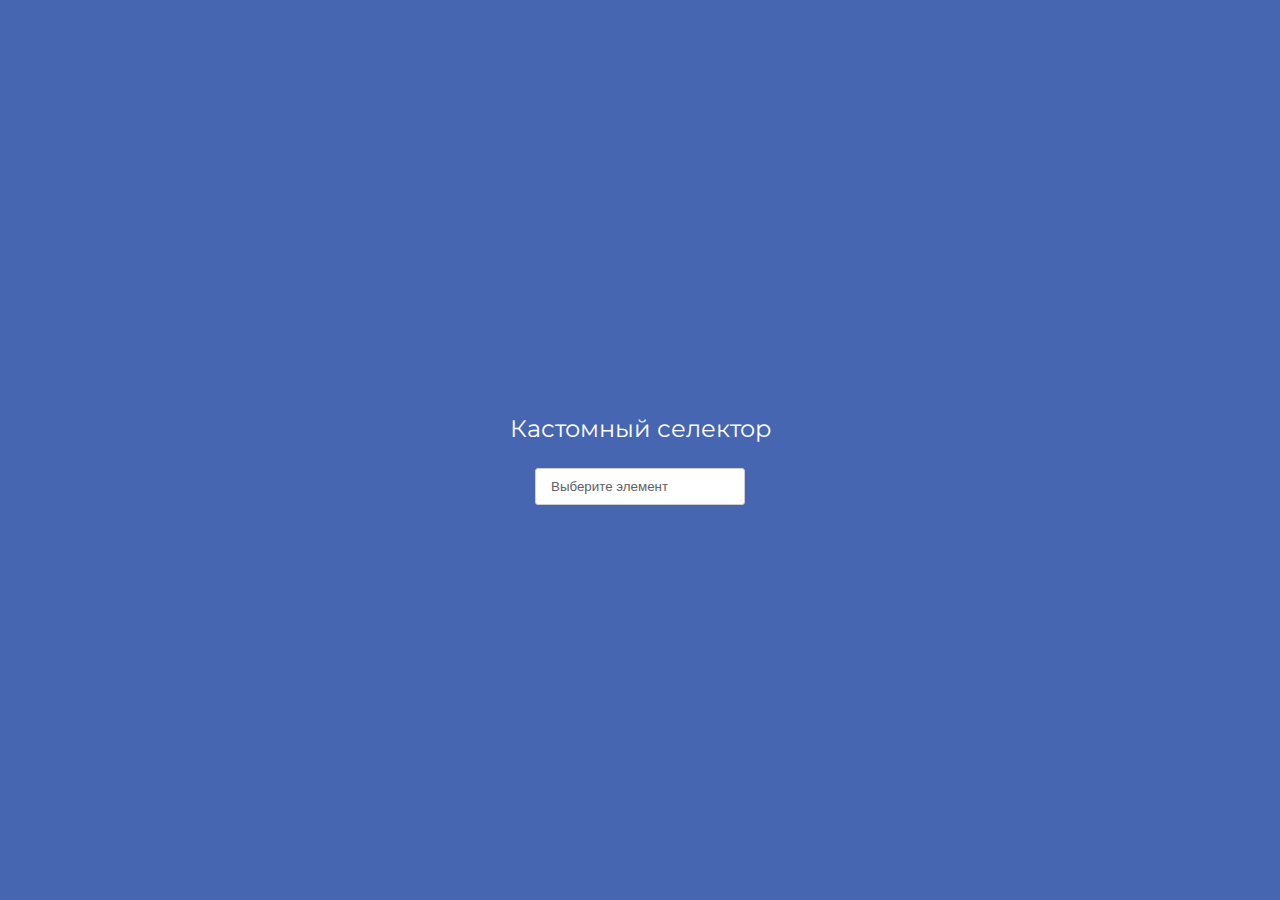
<file: DOM/dop_task_number_1/index.html>
<!DOCTYPE html>
<html lang="en">
<head>
  <meta charset="UTF-8">
  <meta http-equiv="X-UA-Compatible" content="IE=edge">
  <meta name="viewport" content="width=device-width, initial-scale=1.0">
  <link rel="stylesheet" href="index.css"></link>
  <title>Document</title>
</head>
<body>
<h2 class="container__title">Кастомный селектор</h2>
<div id="container" class="container"></div>
<script src="index.js"></script>
</body>
</html>
</file>
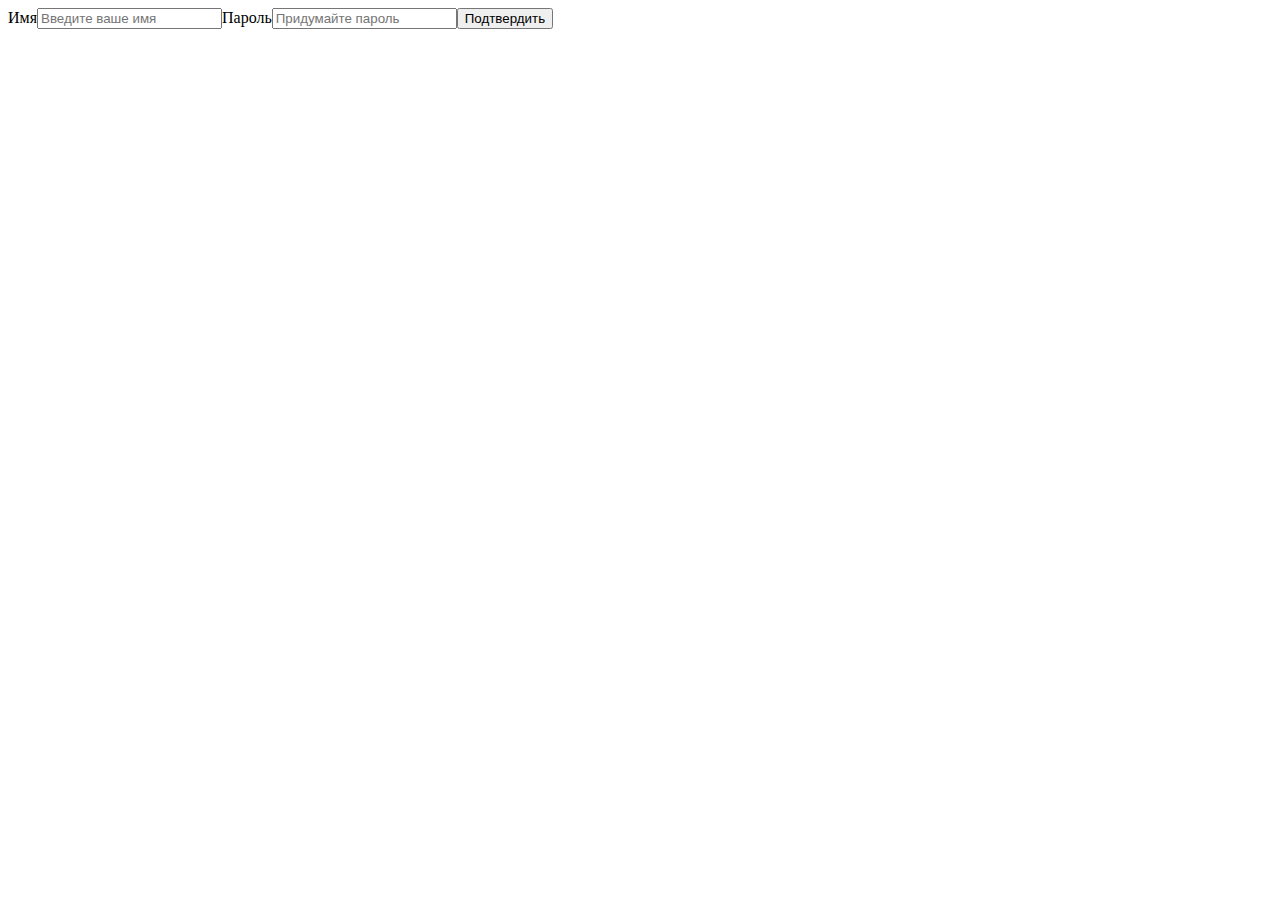
<file: DOM/task_number_1/index.html>
<!doctype html>
<html lang="en">
<head>
    <meta charset="UTF-8">
    <meta name="viewport"
          content="width=device-width, user-scalable=no, initial-scale=1.0, maximum-scale=1.0, minimum-scale=1.0">
    <meta http-equiv="X-UA-Compatible" content="ie=edge">
    <title>Document</title>
</head>
<body>
</body>
<script src="addHTML.js"></script>
</html>
</file>
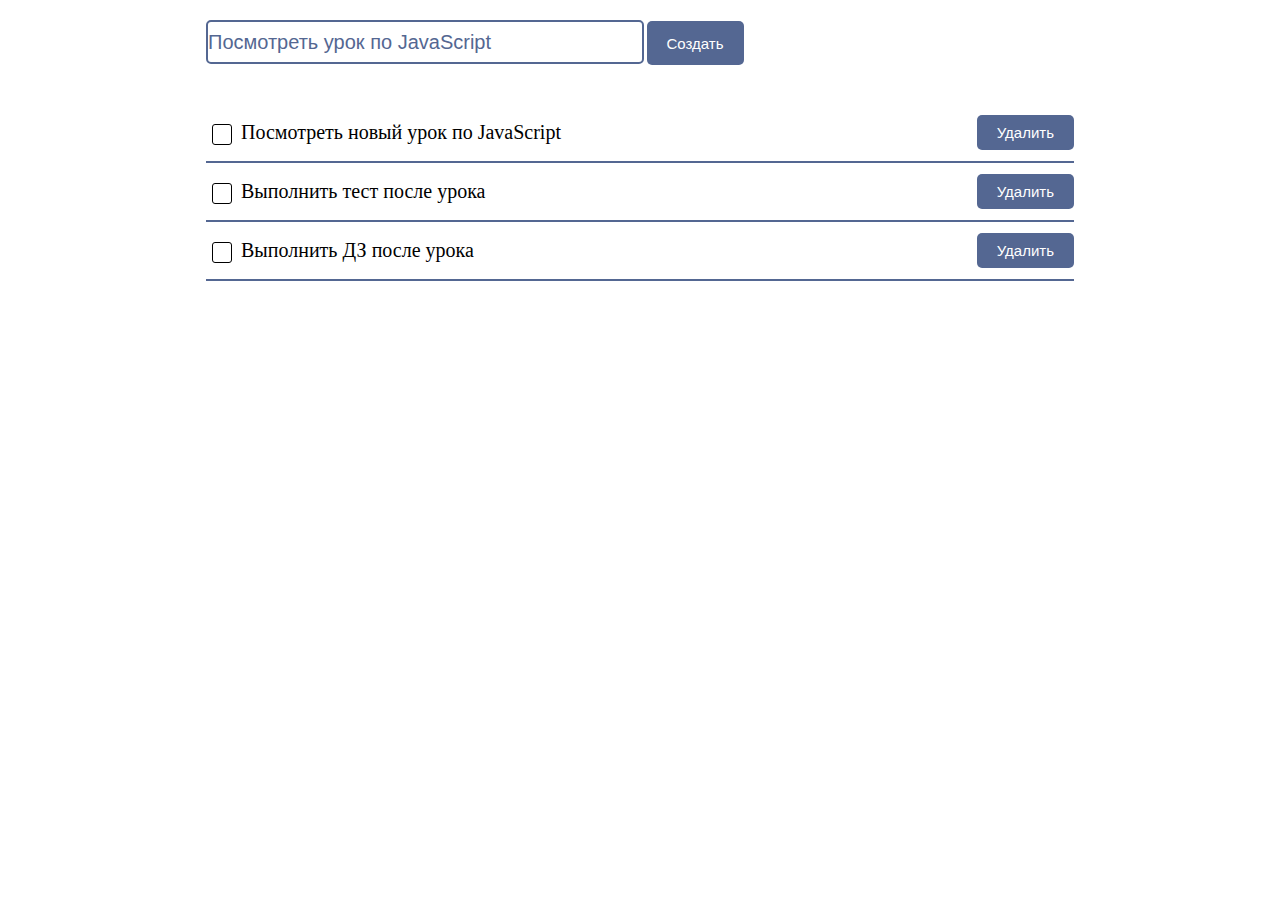
<file: DOM/task_number_2/index.html>
<!DOCTYPE html>
<html lang="en">
<head>
    <meta charset="UTF-8">
    <meta http-equiv="X-UA-Compatible" content="IE=edge">
    <meta name="viewport" content="width=device-width, initial-scale=1.0">
    <link rel="stylesheet" href="index.css" />
    <title>Работа с DOM</title>
</head>
<body>
<div id="tasks">
    <div class="tasks__wrapper">
        <form class="create-task-block">
            <label>
                <input
                        name="taskName"
                        class="create-task-block__input default-text-input"
                        type="text"
                        placeholder="Создайте новую задачу"
                        value="Посмотреть урок по JavaScript"
                >
            </label>
            <button
                    type="submit"
                    class="create-task-block__button default-button"
            >
                Создать
            </button>
        </form>
        <div class="tasks-list"></div>
    </div>
</div>

<script src="index_refactor.js"></script>

</body>
</html>
</file>
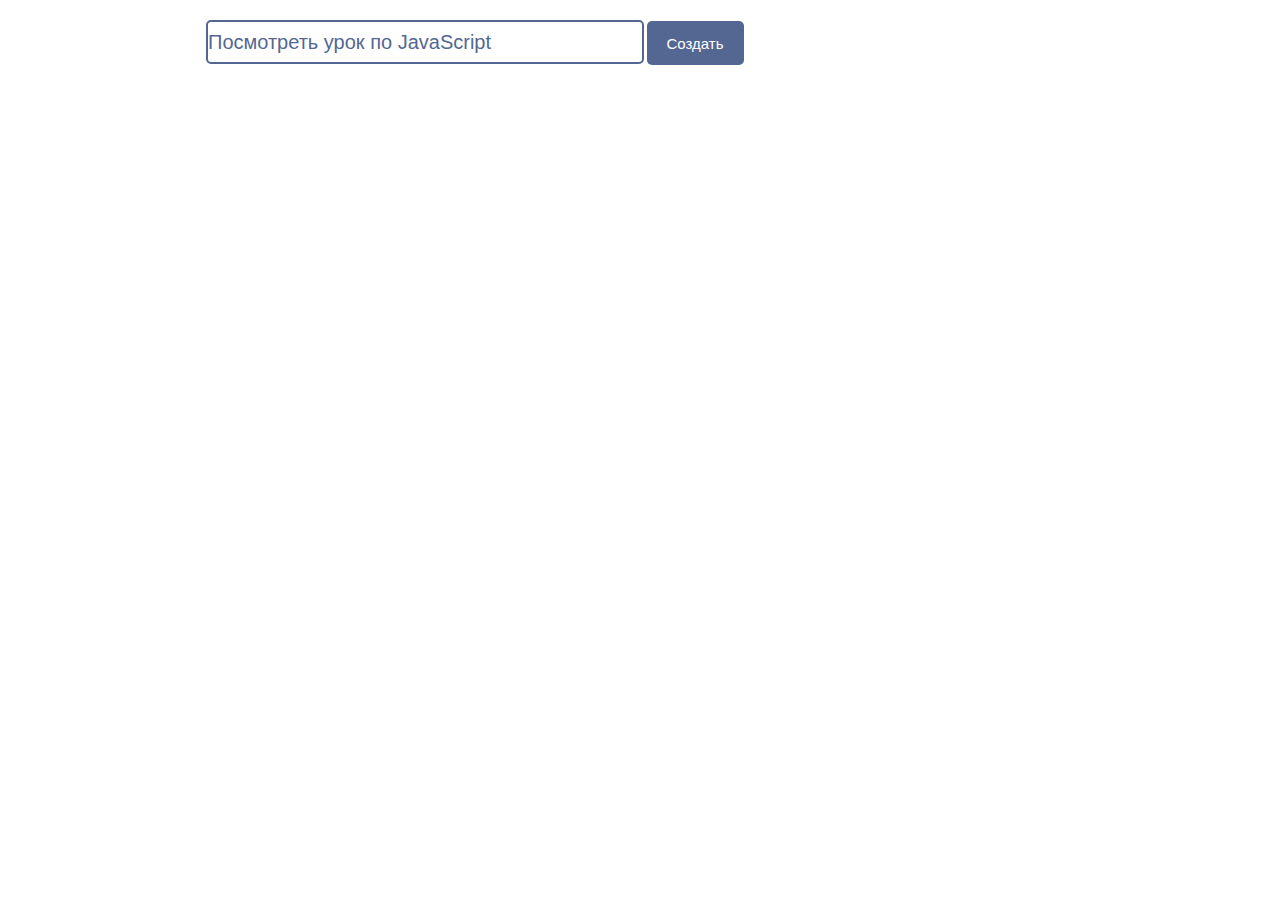
<file: DOM/TestModal/index.html>
<!DOCTYPE html>
<html lang="en">

<head>
  <meta charset="UTF-8">
  <meta http-equiv="X-UA-Compatible" content="IE=edge">
  <meta name="viewport" content="width=device-width, initial-scale=1.0">
  <link rel="stylesheet" href="index.css" />
  <title>Работа с DOM</title>
</head>

<body>
<div id="tasks">
  <div class="tasks__wrapper">
    <form class="create-task-block">
      <input name="taskName" class="create-task-block__input default-text-input" type="text"
             placeholder="Создайте новую задачу" value="Посмотреть урок по JavaScript">
      <button type="submit" class="create-task-block__button default-button">
        Создать
      </button>
    </form>
    <div class="tasks-list"></div>
  </div>
</div>

<script src="index.js"></script>
</body>

</html>
</file>
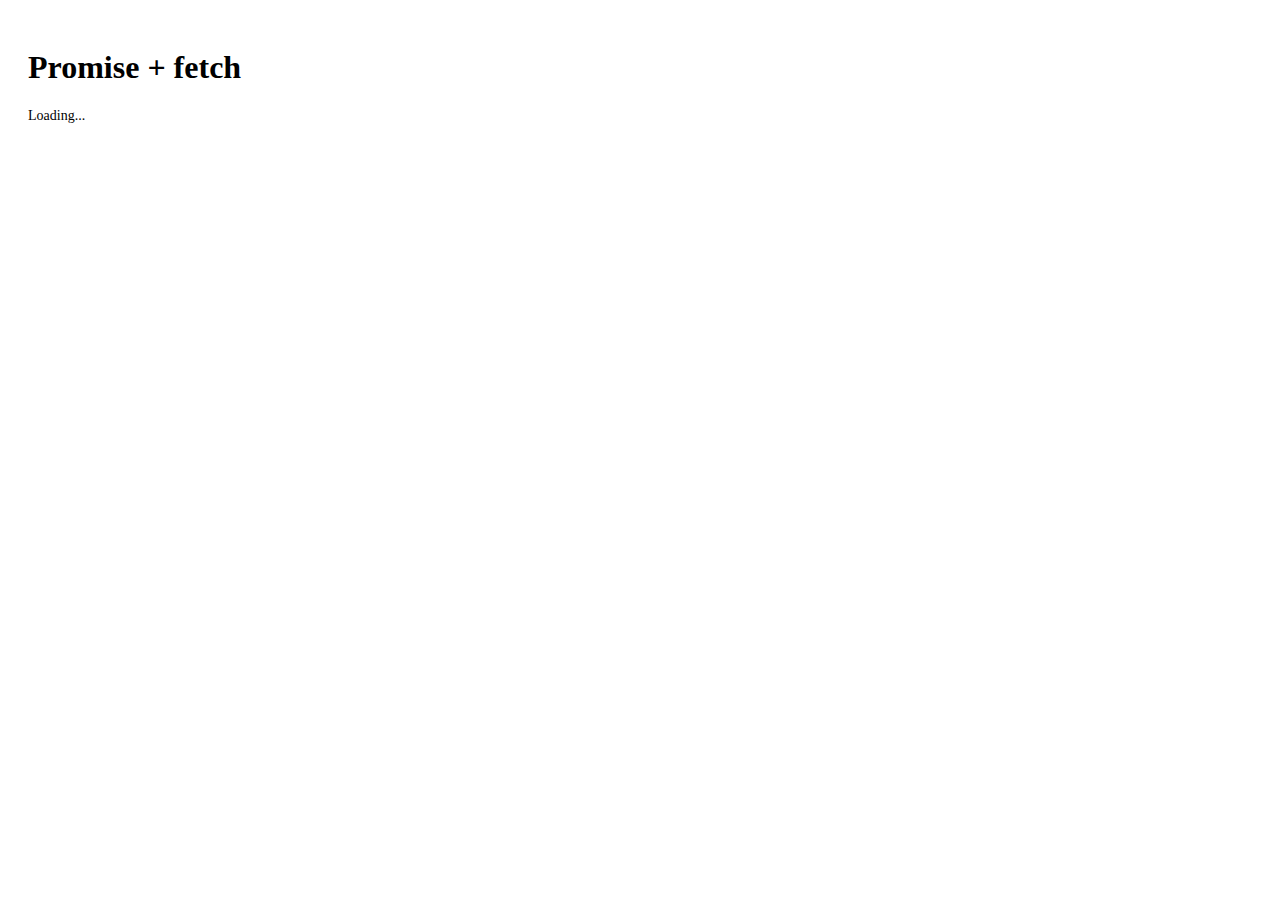
<file: promise/task_number_1_2/index.html>
<!DOCTYPE html>
<html lang="en">
<head>
  <meta charset="UTF-8">
  <meta http-equiv="X-UA-Compatible" content="IE=edge">
  <meta name="viewport" content="width=device-width, initial-scale=1.0">
  <title>Promise + fetch</title>
  <link rel="stylesheet" href="index.css">
</head>
<body>
  <h1>Promise + fetch</h1>
  <ol id="data-container">
    <span id="loader" hidden>Loading...</span>
  </ol>
  <script src="index.js"></script>
</body>
</html>
</file>
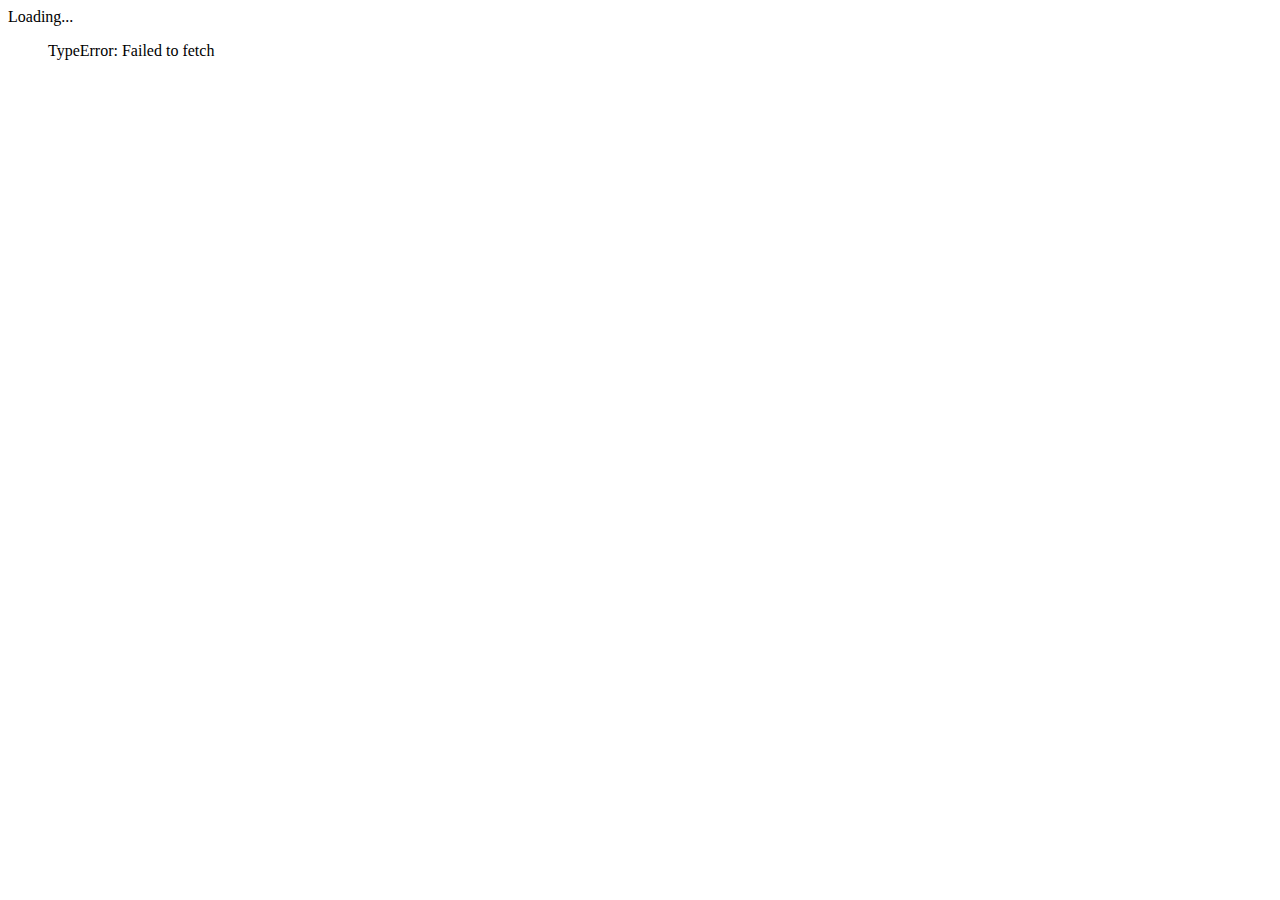
<file: promise/asyncAwait/task_number_3/index.html>
<!doctype html>
<html lang="en">
<head>
    <meta charset="UTF-8">
    <meta name="viewport"
          content="width=device-width, user-scalable=no, initial-scale=1.0, maximum-scale=1.0, minimum-scale=1.0">
    <meta http-equiv="X-UA-Compatible" content="ie=edge">
    <link rel="stylesheet" href="styles.css">
    <title>AA#3</title>
</head>
<body>


<span id="loader" hidden>Loading...</span>
<ol class="data-container">

</ol>

<script src="index.js"></script>
</body>
</html>
</file>
<file: DOM/dop_task_number_1/index.css>
@import url('https://fonts.googleapis.com/css?family=Montserrat:300,400,500');

:root {
    --primary-color: #4666B1;
    --main-text-color: #fff;
    --dropdown-text-color: #616161;
    --dropdown-border-color: #cecece;
    --dropdown-background: #fff;
}

body {
    margin: 0;
    padding: 0;
    background-color: var(--primary-color);
    height: 100vh;
    width: 100vw;
    display: flex;
    flex-flow: column wrap;
    justify-content: center;
    align-items: center;
    font-family: 'Montserrat', sans-serif;
}

.container {
    display: flex;
    flex-flow: row wrap;
    justify-content: center;
    align-items: center;
}

.container__title {
    width: 100%;
    color: var(--main-text-color);
    margin-bottom: 25px;
    font-weight: 400;
    text-align: center;
}

.select-dropdown:last-child {
    margin-right: 0px;
}

.select-dropdown__button {
    padding: 10px 35px 10px 15px;
    background-color: var(--dropdown-background);
    color: var(--dropdown-text-color);
    border: 1px solid var(--dropdown-border-color);
    border-radius: 3px;
    cursor: pointer;
    width: 210px;
    text-align: left;
}

.select-dropdown__button:focus {
    outline: none;
}

.zmdi-chevron-down {
    position: absolute;
    right: 10px;
    top: 12px;
}

.select-dropdown__list {
    position: absolute;
    display: block;
    left: 0;
    right: 0;
    max-height: 300px;
    overflow: auto;
    margin: 0;
    padding: 0;
    border: 1px solid var(--dropdown-border-color);
    border-top: 0px solid transparent;
    list-style-type: none;
    opacity: 0;
    pointer-events: none;
    transform-origin: top left;
    transform: scale(1,0);
    transition: all ease-in-out .3s;
    z-index: 2;
}

.select-dropdown__list.active {
    opacity: 1;
    pointer-events: auto;
    transform: scale(1,1);
}

.select-dropdown__list-item {
    display: block;
    list-style-type: none;
    padding: 10px 15px;
    background: var(--dropdown-background);
    border-top: 1px solid var(--dropdown-border-color);
    font-size: 14px;
    line-height: 1.4;
    cursor: pointer;
    color: #616161;
    text-align: left;
    transition: all ease-in-out .3s;
}

.select-dropdown__list-item:hover,
.select-dropdown__list-item.selected {
    background-color: var(--primary-color);
    color: var(--main-text-color);
}

.select-dropdown {
    position: relative;
    display: inline-block;
    max-width: 100%;
    margin: 0 15px 0 0;
}
</file>
<file: DOM/task_number_2/index.css>
:root {
    --primary-color: #546792;
    --text-color: #ffffff;
    --delete-button-background: #FF0000;
    --checkbox-checked-background: #546791;
    --checkbox-border-color: #000;
    --checkbox-text-color: #fff;
    --default-border-color: #000;
    --error-color: #FF0000;
    --modal-overlay: rgb(84, 103, 145, 0.6);
}

html {
    font-size: 10px;
    line-height: 10px;
}

body {
    padding: 0;
    margin: 0;
}

#tasks {
    display: flex;
    flex-direction: column;
    align-items: center;

    padding: 20px;
}

.tasks__wrapper {
    max-width: 70%;
    width: 100%;
}

.tasks__wrapper_hidden {
    display: none;
}

.main-navigation {
    display: flex;
    justify-content: space-evenly;
    background-color: var(--primary-color);
}

.main-navigation__button-item {
    position: relative;
    background-color: var(--primary-color);
    color: var(--text-color);
    padding: 25px;
    text-decoration: none;
    font-size: 2rem;
    line-height: 2.5rem;
}

.main-navigation__button-item_selected {
    box-shadow: inset 0 0 0 4px #fff;
}

.create-task-block {
    position: relative;
}

.create-task-block__input {
    border: 2px solid var(--primary-color);
    border-radius: 5px;
    color: var(--primary-color);

    font-size: 2rem;
    line-height: 2.5rem;
    height: 40px;
    width: 50%;
    padding: 0;
    margin-bottom: 40px;
}

.create-task-block__button {
    height: 44px;
}

.create-task-block__button,
.task-item__delete-button {
    cursor: pointer;

    background-color: var(--primary-color);
    color: var(--text-color);
    border: none;
    padding: 5px 20px;
    border-radius: 5px;

    font-size: 1.5rem;
    line-height: 2.5rem;
}

.task-item {
    width: 100%;
    font-size: 1.5rem;
    line-height: 2.5rem;
    border-bottom: 2px solid var(--primary-color);
    padding: 10px 0;

    display: flex;
    flex-direction: column;
}

.task-item__main-container {
    display: flex;
    align-items: center;
    justify-content: space-between;
}

.task-item__main-content {
    display: flex;
    align-items: center;
}

.task-item__delete-button {
    transition: 0.2s ease;
}

.task-item__delete-button {
    position: relative;
}

.task-item__delete-button:hover {
    background-color: var(--delete-button-background);
}

.task-item__text {
    font-size: 2rem;
    line-height: 2.5rem;
}

.checkbox-form__checkbox + label {
    display: block;
    margin: 0.2em;
    cursor: pointer;
    padding: 0.2em;
}

.checkbox-form__checkbox  {
    display: none;
}

.checkbox-form__checkbox + label:before {
    content: "\2714";
    border: 0.1em solid var(--checkbox-border-color);
    border-radius: 0.2em;
    display: inline-block;
    width: 1em;
    height: 1em;
    padding-left: 0.2em;
    padding-bottom: 0.3em;
    margin-right: 0.2em;
    vertical-align: bottom;
    color: transparent;
    transition: .2s;
}

.checkbox-form__checkbox + label:active:before {
    transform: scale(0);
}

.checkbox-form__checkbox:checked + label:before {
    background-color: var(--checkbox-checked-background);
    border-color: var(--checkbox-checked-background);
    color: var(--checkbox-text-color);
}

.checkbox-form__checkbox:disabled + label:before {
    transform: scale(1);
}

.checkbox-form__checkbox:checked:disabled + label:before {
    transform: scale(1);
    background-color: var(--checkbox-checked-background);
    border-color: var(--checkbox-checked-background);
}

.tooltip {
    position: absolute;
    left: -50%;
    bottom: calc(100% + 5px);
    margin: auto 0;

    background-color: var(--primary-color);
    color: var(--text-color);
    font-size: 1.5rem;
    line-height: 2rem;
    width: 200px;
    border: 2px solid var(--default-border-color);
}

.error-message-block {
    position: absolute;
    left: 0;
    bottom: 0;

    font-size: 1.5rem;
    line-height: 2rem;
    color: var(--error-color);
}

.modal-overlay {
    position: fixed;
    left: 0;
    right: 0;
    top: 0;
    bottom: 0;
    width: 100%;
    height: 100%;

    display: flex;
    justify-content: center;
    align-items: center;

    background-color: var(--modal-overlay);
    z-index: 1000;
    transition: 0.2s ease;
    opacity: 1;
}

.modal-overlay_hidden {
    top: 100%;
    opacity: 0;
}

.delete-modal {
    position: relative;
    top: 0;
    width: 50%;
    height: fit-content;
    padding: 15px 25px;

    border: 2px solid var(--text-color);
    border-radius: 5px;
    background-color: var(--primary-color);
    transition: 0.3s ease-in;
}

.delete-modal__question {
    font-size: 2rem;
    line-height: 2.5rem;
    color: var(--text-color);
    margin: 0;
    margin-bottom: 30px;
    text-align: center;
}

.delete-modal__buttons {
    display: flex;
    justify-content: space-evenly;
    align-items: center;
}

.delete-modal__button {
    cursor: pointer;

    font-size: 2rem;
    line-height: 2.5rem;

    border: 1px solid var(--text-color);
    border-radius: 5px;

    background: none;
    color: var(--text-color);
    padding: 5px 10px;

    transition: 0.3s ease;
}

.delete-modal__button:hover {
    box-shadow: 0 0 0 1px var(--text-color);
}

.delete-modal__confirm-button {
    background-color: var(--delete-button-background);
    border: 1px solid var(--delete-button-background);
}
</file>
<file: DOM/TestModal/index.css>
:root {
    --primary-color: #546792;
    --text-color: #ffffff;
    --delete-button-background: #ff0000;
    --checkbox-checked-background: #546791;
    --checkbox-border-color: #000;
    --checkbox-text-color: #fff;
    --default-border-color: #000;
    --error-color: #ff0000;
    --modal-overlay: rgb(84, 103, 145, 0.6);
}

html {
    font-size: 10px;
    line-height: 10px;
}

body {
    padding: 0;
    margin: 0;
}

#tasks {
    display: flex;
    flex-direction: column;
    align-items: center;

    padding: 20px;
}

.tasks__wrapper {
    max-width: 70%;
    width: 100%;
}

.tasks__wrapper_hidden {
    display: none;
}

.main-navigation {
    display: flex;
    justify-content: space-evenly;
    background-color: var(--primary-color);
}

.main-navigation__button-item {
    position: relative;
    background-color: var(--primary-color);
    color: var(--text-color);
    padding: 25px;
    text-decoration: none;
    font-size: 2rem;
    line-height: 2.5rem;
}

.main-navigation__button-item_selected {
    box-shadow: inset 0 0 0 4px #fff;
}

.create-task-block {
    position: relative;
}

.create-task-block__input {
    border: 2px solid var(--primary-color);
    border-radius: 5px;
    color: var(--primary-color);

    font-size: 2rem;
    line-height: 2.5rem;
    height: 40px;
    width: 50%;
    padding: 0;
    margin-bottom: 40px;
}

.create-task-block__button {
    height: 44px;
}

.create-task-block__button,
.task-item__delete-button {
    cursor: pointer;

    background-color: var(--primary-color);
    color: var(--text-color);
    border: none;
    padding: 5px 20px;
    border-radius: 5px;

    font-size: 1.5rem;
    line-height: 2.5rem;
}

.task-item {
    width: 100%;
    font-size: 1.5rem;
    line-height: 2.5rem;
    border-bottom: 2px solid var(--primary-color);
    padding: 10px 0;

    display: flex;
    flex-direction: column;
}

.task-item__main-container {
    display: flex;
    align-items: center;
    justify-content: space-between;
}

.task-item__main-content {
    display: flex;
    align-items: center;
}

.task-item__delete-button {
    transition: 0.2s ease;
}

.task-item__delete-button {
    position: relative;
}

.task-item__delete-button:hover {
    background-color: var(--delete-button-background);
}

.task-item__text {
    font-size: 2rem;
    line-height: 2.5rem;
}

.checkbox-form__checkbox + label {
    display: block;
    margin: 0.2em;
    cursor: pointer;
    padding: 0.2em;
}

.checkbox-form__checkbox {
    display: none;
}

.checkbox-form__checkbox + label:before {
    content: "\2714";
    border: 0.1em solid var(--checkbox-border-color);
    border-radius: 0.2em;
    display: inline-block;
    width: 1em;
    height: 1em;
    padding-left: 0.2em;
    padding-bottom: 0.3em;
    margin-right: 0.2em;
    vertical-align: bottom;
    color: transparent;
    transition: 0.2s;
}

.checkbox-form__checkbox + label:active:before {
    transform: scale(0);
}

.checkbox-form__checkbox:checked + label:before {
    background-color: var(--checkbox-checked-background);
    border-color: var(--checkbox-checked-background);
    color: var(--checkbox-text-color);
}

.checkbox-form__checkbox:disabled + label:before {
    transform: scale(1);
}

.checkbox-form__checkbox:checked:disabled + label:before {
    transform: scale(1);
    background-color: var(--checkbox-checked-background);
    border-color: var(--checkbox-checked-background);
}

.tooltip {
    position: absolute;
    left: -50%;
    bottom: calc(100% + 5px);
    margin: auto 0;

    background-color: var(--primary-color);
    color: var(--text-color);
    font-size: 1.5rem;
    line-height: 2rem;
    width: 200px;
    border: 2px solid var(--default-border-color);
}

.error-message-block {
    position: absolute;
    left: 0;
    bottom: 0;

    font-size: 1.5rem;
    line-height: 2rem;
    color: var(--error-color);
}

.modal-overlay {
    position: fixed;
    left: 0;
    right: 0;
    top: 0;
    bottom: 0;
    width: 100%;
    height: 100%;

    display: flex;
    justify-content: center;
    align-items: center;

    background-color: var(--modal-overlay);
    z-index: 1000;
    transition: 0.2s ease;
    opacity: 1;
}

.modal-overlay_hidden {
    top: 100%;
    opacity: 0;
}

.delete-modal {
    position: relative;
    top: 0;
    width: 50%;
    height: fit-content;
    padding: 15px 25px;

    border: 2px solid var(--text-color);
    border-radius: 5px;
    background-color: var(--primary-color);
    transition: 0.3s ease-in;
}

.delete-modal__question {
    font-size: 2rem;
    line-height: 2.5rem;
    color: var(--text-color);
    margin: 0;
    margin-bottom: 30px;
    text-align: center;
}

.delete-modal__buttons {
    display: flex;
    justify-content: space-evenly;
    align-items: center;
}

.delete-modal__button {
    cursor: pointer;

    font-size: 2rem;
    line-height: 2.5rem;

    border: 1px solid var(--text-color);
    border-radius: 5px;

    background: none;
    color: var(--text-color);
    padding: 5px 10px;

    transition: 0.3s ease;
}

.delete-modal__button:hover {
    box-shadow: 0 0 0 1px var(--text-color);
}

.delete-modal__confirm-button {
    background-color: var(--delete-button-background);
    border: 1px solid var(--delete-button-background);
}
</file>
<file: promise/task_number_1_2/index.css>
:root {
    --text-shadow-color: rgba(255, 255, 255, 0.5);
    --link-background: #DAD2CA;
    --text-color: #444;
    --circle-background: #8FD4C1;
    --border-color: #ffffff;
}

body {
    padding: 20px;
}

#data-container {
    counter-reset: li; 
    list-style: none; 
    font: 14px "Trebuchet MS", "Lucida Sans";
    padding: 0;
    text-shadow: 0 1px 0 var(--text-shadow-color);
}

#data-container a {
    position: relative;
    display: block;
    padding: .4em .4em .4em 2em;
    margin: .5em 0;
    background: var(--link-background);
    color: var(--text-color);
    text-decoration: none;
    border-radius: .3em;
    transition: .3s ease-out;
}

#data-container a:hover {
    background: var(--link-background);
}

#data-container a:hover:before {
    transform: rotate(360deg);
}

#data-container a:before {
    content: counter(li);
    counter-increment: li;
    position: absolute;
    left: -1.3em;
    top: 50%;
    margin-top: -1.3em;
    background: var(--circle-background);
    height: 2em;
    width: 2em;
    line-height: 2em;
    border: .3em solid var(--border-color);
    text-align: center;
    font-weight: bold;
    border-radius: 2em;
    transition: all .3s ease-out;
}
</file>
<file: promise/asyncAwait/task_number_3/styles.css>
:root {
  --list-item-text-color: white;
  --list-item-counter-background: #d66786;
  --list-item-background: #e3dedc;
}

.data-container {
  margin-left: 0;
  list-style: none;
  counter-reset: li;
}
.data-container li {
  padding: 10px 0;
  position: relative;
  left: 1.5em;
  margin-bottom: 0.75em;
  padding-left: 1em;
  background: var(--list-item-background);
}
.data-container li:before {
  padding: 10px 0;
  position: absolute;
  top: 0;
  bottom: 0;
  left: -1.5em;
  width: 1.875em;
  text-align: center;
  color: var(--list-item-text-color);
  font-weight: bold;
  background: var(--list-item-counter-background);
  border-bottom-left-radius: 70em;
  border-top-left-radius: 70em;
  counter-increment: li;
  content: counter(li);
}
</file>
